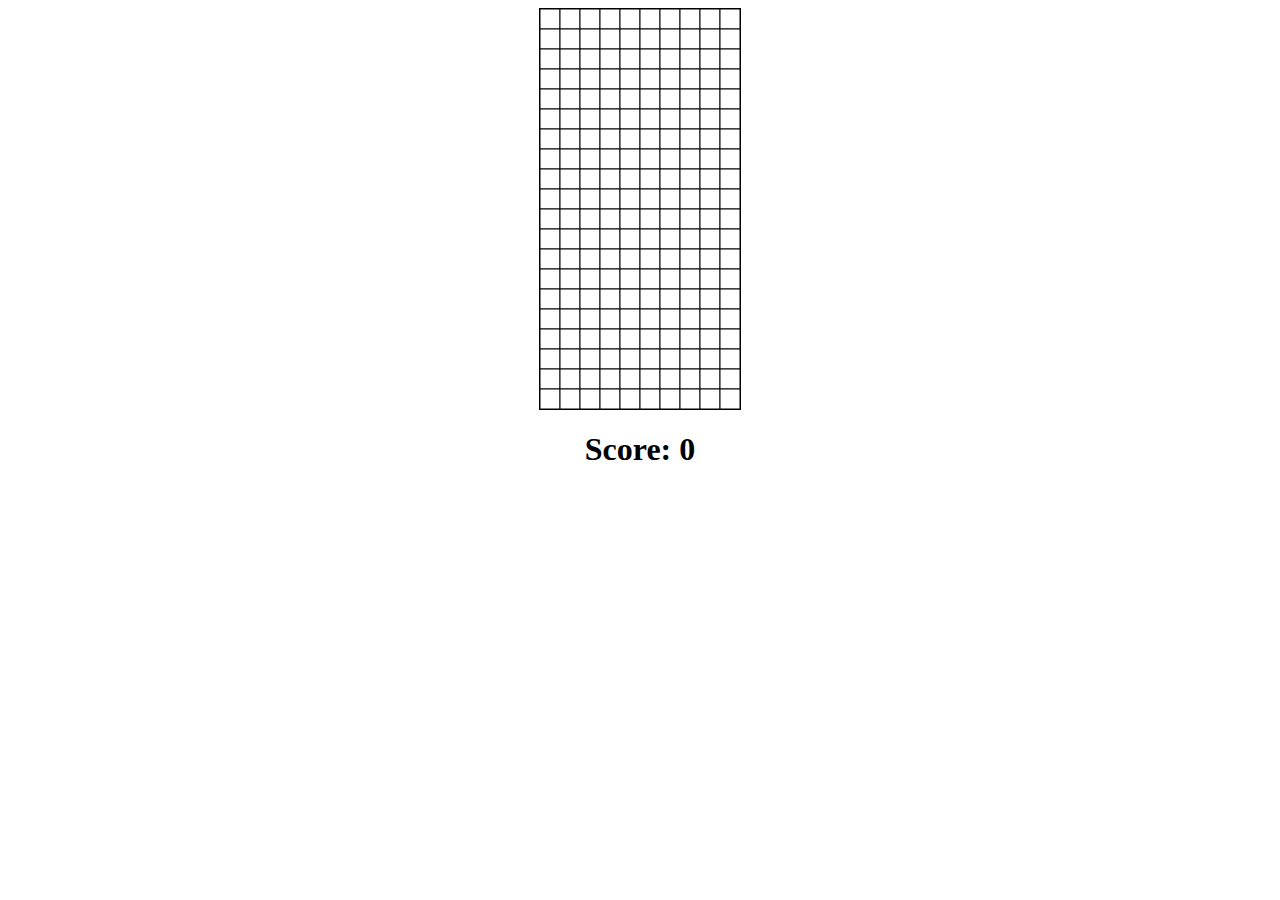
<file: tetris/index.html>
<!DOCTYPE html>
<html lang="en">
<head>
    <meta charset="UTF-8">
    <title>Tetris</title>
    <link rel="stylesheet" href="css/style.css">
</head>
<body>
    
    <canvas id="mijn_canvas" width="200" height="400"></canvas>
    
    <script src='js/tetrominoes.js'></script>
    <script src="js/main.js"></script>
    <h1>Score: <span id="score">0</span></h1>
</body>
</html>
</file>
<file: tetris/css/style.css>
#mijn_canvas{
    border: 1px solid black;
    
    display: block;
    margin: 0 auto;
}

h1 { text-align: center}
</file>
